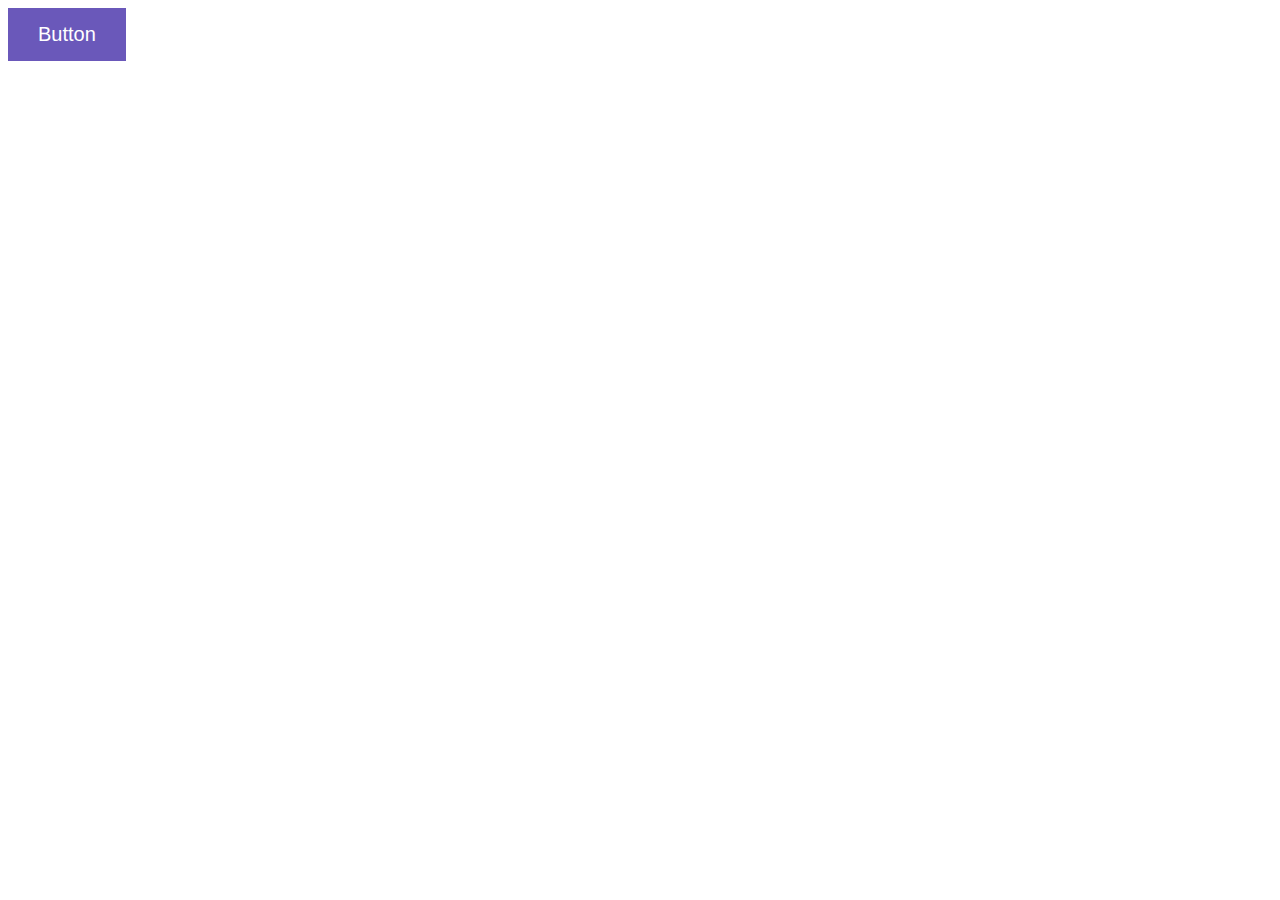
<file: index.html>
<!DOCTYPE html>
<html lang="en">
<head>
    <meta charset="UTF-8">
    <meta name="viewport" content="width=device-width, initial-scale=1.0">
    <title>Nav Bar with drop down</title>
    <link rel="stylesheet" href="style.css">
</head>
<body>
    <div class="dropdown">

        <button class="btn">Button</button>

        <div class="dropdown-content">
            
            <a href="#a">Link 1</a>
            <a href="#b">Link 2</a>
            <a href="#c">Link 3</a>
        </div>
    </div>
   
</body>
</html>
</file>
<file: style.css>
* {
  box-sizing: border-box;
}
/* body {
  padding: 0;
  margin: 0;
} */
.btn {
  background: #6a58ba;
  font-size: 20px;
  color: white;
  border: none;
  padding: 15px 30px;
  outline: none;
}
.dropdown {
  display: block;

}
.dropdown-content {
  display: none;
  box-shadow: 0px 8px 16px 0px rgba(0,0,0,0.2);
  width: 200px;
}
.dropdown-content a:hover {
  background: #85acfa;
}
.dropdown:hover .dropdown-content {
  display: block;
}
.dropdown-content a {
  display: block;
  color: #51bb1f;
  text-decoration: none;
  padding: 15px 20px;
}
</file>
